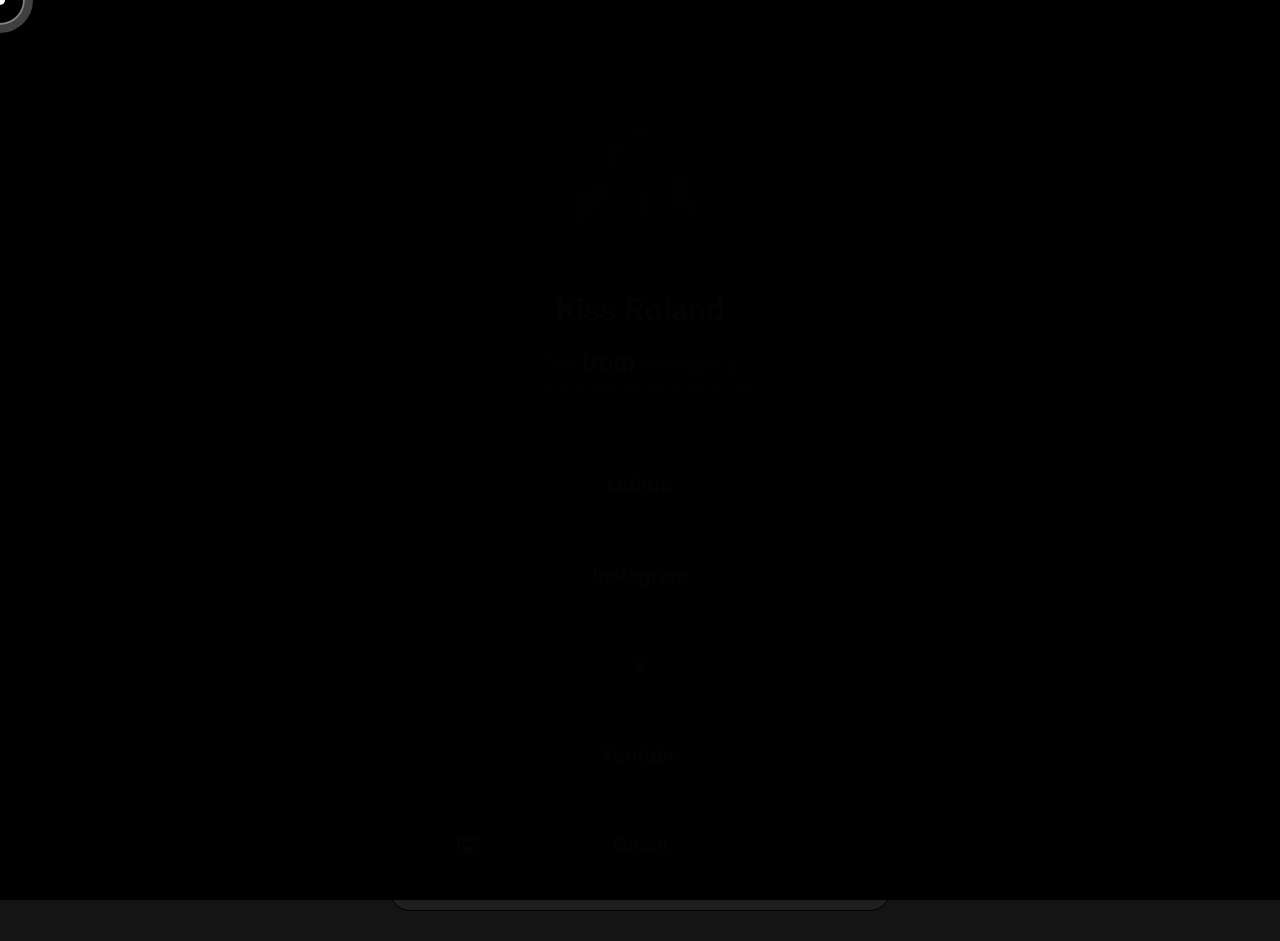
<file: links.html>
<!DOCTYPE html>
<html lang="en">
<head>
    <meta charset="UTF-8">
    <meta name="viewport" content="width=device-width, initial-scale=1.0">


    <link rel="shortcut icon" href="./images/favicon.png" type="image/x-icon">
    <link rel="stylesheet" href="links_style.css">
    <title>Links</title>  
</head>
<body onload="loaded()">
    <div id="fuggony"></div>


   
    <div class="container">
        <div class="header">
            <img src="./images/profilepic.png" class="cant_select">
            <h1 class="cant_select"><a href="./" target="_blank" rel="noopener noreferrer" class="underline_hover fonttitle cant_select">Kiss Roland</a></h1>
            <h2 class="cant_select"><span class="red">I'm</span> <span class="white">from</span> <span class="green">Hungary</span></h2>
            <p class="cant_select">"Frontend and backend developer"</p>
        </div>

        <hr>


        <div class="links">

            <a href="https://github.com/09Rolo" target="_blank" rel="noopener noreferrer" class="link">
                <img src="./images/github.png">
                <h3>Github</h3>
            </a>

            <a href="https://www.instagram.com/09rolo/" target="_blank" rel="noopener noreferrer" class="link">
                <img src="./images/instagram.png">
                <h3>Instagram</h3>
            </a>

            <a href="https://x.com/09Rolo1" target="_blank" rel="noopener noreferrer" class="link">
                <img src="./images/x.png">
                <h3>X</h3>
            </a>

            <a href="https://www.youtube.com/@mr.roland99" target="_blank" rel="noopener noreferrer" class="link">
                <img src="./images/youtube.png">
                <h3>Youtube</h3>
            </a>

            <a href="mailto:rolo.kiss.09@gmail.com" class="link">
                <img src="./images/gmail.png">
                <h3>Gmail</h3>
            </a>

        </div>
    </div>




    <script>
        function loaded() {
            kurzor()
        }


        //-------------------------------------------------------------------------------Kurzor
        function kurzor() {
            let body = document.querySelector("body")
            body.id = "body"
            body = document.getElementById("body")

        
        
            body.innerHTML += `
                <div class='cursor'></div>
                <div class='cursor-border cursor_pulse'></div>
            `
        


            const cursor = document.querySelector(".cursor")
            const cursor_border = document.querySelector(".cursor-border")
        
            document.addEventListener("mousemove", (merre) => {
                const posX = merre.clientX
                const posY = merre.clientY
            

                //cursor.setAttribute("style", "top: " + merre.clientY + "px" +    "; left: " + merre.clientX + "px;")
                cursor.style.left = posX + "px"
                cursor.style.top = posY + "px"
            
                cursor_border.style.left = posX + "px"
                cursor_border.style.top = posY + "px"
            
            
                cursor_border.animate({
                    left: posX + "px",
                    top: posY + "px"
                }, {duration: 500, fill: "forwards"})
            })
        
        
        
        
            document.addEventListener("click", (args) => {
                //console.log(args)
            
                if (args.target.localName == "img") {
                    //console.log("img")
                
                
                    //cursor_border.classList.add("clicked_img")
                
                
                    //setTimeout(() => {
                    //    cursor_border.classList.remove("clicked_img")
                    //}, 1000)
                    
                    
                    cursor_border.classList.add("clicked_cursor")
                    
                    setTimeout(() => {
                        cursor_border.classList.remove("clicked_cursor")
                    }, 400)
                
                } else {
                    cursor_border.classList.add("clicked_cursor")
                
                    setTimeout(() => {
                        cursor_border.classList.remove("clicked_cursor")
                    }, 400)
                }
            

            })
        
        
        
        
        
        
        
        
        
            setTimeout(() => {
                let buttons = document.getElementsByTagName("button")
            
                for(let i = 0; i < buttons.length; i++) {
                    buttons[i].addEventListener("mouseenter", () => {
                    
                        cursor.classList.remove("mouse_leave_buttons")
                        cursor.classList.add("mouse_enter_buttons")
                        cursor_border.style.border = "none"
                        cursor_border.style.width = "0px"
                        cursor_border.style.height = "0px"
                        cursor_border.classList.remove("cursor_pulse")
                    })
                

                
                    buttons[i].addEventListener("mouseleave", () => {
                    
                        cursor.classList.add("mouse_leave_buttons")
                        cursor.classList.remove("mouse_enter_buttons")
                        cursor_border.style.width = "50px"
                        cursor_border.style.height = "50px"
                        cursor_border.style.border = "2px solid rgba(255, 255, 255, 0.5)"
                        cursor_border.classList.add("cursor_pulse")
                    })
                }
            
            
            
            
                let ak = document.getElementsByTagName("a")
            
                for(let i = 0; i < ak.length; i++) {
                    ak[i].addEventListener("mouseenter", () => {
                    
                        cursor.classList.remove("mouse_leave_buttons")
                        cursor.classList.add("mouse_enter_buttons")
                        cursor_border.style.border = "none"
                        cursor_border.style.width = "0px"
                        cursor_border.style.height = "0px"
                        cursor_border.classList.remove("cursor_pulse")
                    })
                

                
                    ak[i].addEventListener("mouseleave", () => {
                    
                        cursor.classList.add("mouse_leave_buttons")
                        cursor.classList.remove("mouse_enter_buttons")
                        cursor_border.style.width = "50px"
                        cursor_border.style.height = "50px"
                        cursor_border.style.border = "2px solid rgba(255, 255, 255, 0.5)"
                        cursor_border.classList.add("cursor_pulse")
                    })
                }
            
            }, 2000);
        
        
        }
        //-------------------------------------------------------------------------------
    </script>
</body>
</html>
</file>
<file: links_style.css>
@import url('https://fonts.googleapis.com/css2?family=Roboto:ital,wght@0,100;0,300;0,400;0,500;0,700;0,900;1,100;1,300;1,400;1,500;1,700;1,900&display=swap');



:root {
    --color: rgb(200, 200, 200);

    --bg-color: rgb(20, 20, 20);
    --bg-color-2: rgb(30, 30, 30);
    --bg-color-3: rgb(50, 50, 50);
    --bg-color-4: rgb(60, 60, 60);

    --red-theme: rgb(100, 0, 0);
    --red-underline: rgb(250, 30, 30);


    --font-main: Arial, Helvetica, sans-serif;
    --font-titles: "Roboto", sans-serif;
    --font-fancy: cursive;
}



* {
    margin: 0px;
    padding: 0px;
    box-sizing: border-box;
}


html {
    scroll-behavior: smooth;
}


body {
    min-width: 100%;
    max-width: 100%;

    height: fit-content;


    background-color: var(--bg-color);

    font-family: var(--font-main);
    color: var(--color);

    overflow-x: hidden;
    overflow-y: auto;

    display: flex;
    flex-direction: column;
    justify-content: center;
    align-items: center;
    align-content: center;
    flex-wrap: nowrap;
}





::-webkit-scrollbar {
    width: 10px;
}
  

::-webkit-scrollbar-track {
    background: var(--bg-color);
}
  

::-webkit-scrollbar-thumb {
    background: var(--red-theme);
}
  
::-webkit-scrollbar-thumb:hover {
    background: var(--red-underline);
}




.cant_select {
    -webkit-user-select: none; /* Safari */
    -ms-user-select: none; /* IE 10 and IE 11 */
    user-select: none; /* Standard syntax */
}












.underline_hover {
    text-decoration: none;
    color: var(--color);
    font-weight: bold;

    display: inline-block;
    position: relative;
}

.underline_hover:hover {
    color: gray;
}

.underline_hover::before{
    content: "";
    position: absolute;
    left: 0;
    bottom: 0;
    width: 0;
    height: 2px;
    background-color: var(--red-underline);
    transition: width 0.3s ease-out;
}

.underline_hover:hover::before{
    width: 100%;
}



.fonttitle {
    font-family: var(--font-titles);
}




















#fuggony {
    height: 100%;
    z-index: 10;
    position: absolute;
    top: 0px;
    right: 0px;
}

#fuggony {
    width: 100%;
    background-color: rgba(0, 0, 0, 0.99);
    animation-fill-mode: forwards;
    animation-name: fuggony;
    animation-duration: 0.5s;
    animation-delay: 0.1s;
}

@keyframes fuggony {
    from {width: 100%;}
    to {width: 0px;}
}











#betolto {
    position: fixed;
    left: 0px;
    right: 0px;
    width: 100%;
    height: 100vh;

    display: flex;
    flex-direction: column;
    justify-content: center;
    align-items: center;

    z-index: 9;

    background: linear-gradient(-45deg, var(--red-theme), black, black);
    background-size: 200% 200%;

    animation: betoltoanim 15s ease infinite;
}


@keyframes betoltoanim {
    0% {
        background-position: 100% 100%
    }

    50% {
        background-position: 20% 20%
    }

    100% {
        background-position: 100% 100%
    }
}





#betolto #forgo h1 {
    font-size: 150px;
    color: var(--color);
    margin: 0px;
}

#betolto #forgo {
    animation-name: forgas;
    animation-duration: 2s;
    animation-fill-mode: forwards;
    animation-iteration-count: infinite;
}

@keyframes forgas {
    0% {
        transform: rotate(0deg);
    }
    50% {
        transform: rotate(360deg);
    }
    100% {
        transform: rotate(0deg);
    }
}




#betolto #betolto_szoveg {
    display: flex;
    flex-direction: row;
    width: 100%;
    height: fit-content;
    justify-content: center;
    align-items: center;

    color: var(--color);
}




/*kurzor*/
body {
    /*cursor: url("../imgs/cursor.png"), auto;*/
    cursor: none;
}

a:hover, button:hover {
    cursor: none;
}


.cursor {
    position: fixed;
    top: 0px;
    left: 0px;
    transform: translate(-50%, -50%);
    width: 10px;
    height: 10px;

    border: none;
    border-radius: 50%;
    background-color: white;

    z-index: 999;
    pointer-events: none;
}




.cursor-border {
    position: fixed;
    top: 0px;
    left: 0px;
    transform: translate(-50%, -50%);
    width: 50px;
    height: 50px;

    border: 2px solid rgba(255, 255, 255, 0.5);
    border-radius: 50%;
    background-color: none;

    z-index: 999;
    pointer-events: none;
}



.cursor_pulse::after {
    content: "";
    width: 50px;
    height: 50px;
    position: absolute;
    border: 8px solid gray;
    border-radius: 50%;
    opacity: 0.5;
    
    top: -10px !important;
    left: -10px !important;


    animation-name: cursorAnim1;
    animation-duration: 0.4s;
    animation-iteration-count: infinite;
    animation-direction: alternate;
}







.clicked_cursor {
    animation-name: clicked_cursor;
    animation-duration: 0.4s;
    animation-fill-mode: forwards;

    border: 1px solid red;
}




@keyframes clicked_cursor {
    0% {
        transform: translate(-50%, -50%) scale(1);
        border: 1px solid red;
    }
    50% {
        transform: translate(-50%, -50%) scale(2);
    }
    100% {
        transform: translate(-50%, -50%) scale(1);
        opacity: 0;
        border: 1px solid red;
    }
}




@keyframes cursorAnim1 {
    from {
        transform: scale(1);
    }
    to {
        transform: scale(0.5);
    }
}














.mouse_enter_buttons {
    animation-name: mouse_entered_buttons;
    animation-duration: 0.5s;
    animation-fill-mode: forwards;
}

.mouse_leave_buttons {
    animation-name: mouse_leaved_buttons;
    animation-duration: 0.5s;
    animation-fill-mode: forwards;
}





@keyframes mouse_entered_buttons {
    0% {
        transform: translate(-50%, -50%) scale(1);
    }
    50% {
        transform: translate(-50%, -50%) scale(6);
    }
    100% {
        transform: translate(-50%, -50%) scale(4);

        background-color: white;
        mix-blend-mode: exclusion;
    }
}



@keyframes mouse_leaved_buttons {
    0% {
        transform: translate(-50%, -50%) scale(4);

        background-color: white;
        mix-blend-mode: exclusion;
        opacity: 0.1;
    }
    50% {
        transform: translate(-50%, -50%) scale(2);
        opacity: 0.5;
    }
    100% {
        transform: translate(-50%, -50%) scale(1);
        opacity: 1;
    }
}





























.container {
    position: relative;
    width: 500px;
    height: fit-content;

    background-color: var(--bg-color-2);
    border: 1px solid black;
    border-radius: 20px;

    display: flex;
    flex-direction: column;
    align-items: center;

    overflow: hidden;
    margin-top: 100px;
    margin-bottom: 30px;
}

.container hr {
    width: 100%;
    height: 5px;
    background-color: var(--bg-color-3);
    color: var(--bg-color-3);
    border: 1px solid var(--bg-color-3);
}






.header {
    text-align: center;
    display: flex;
    flex-direction: column;
    justify-content: center;
    align-items: center;
    height: fit-content;

    padding: 20px;
}

.header img {
    width: 150px;
    height: 150px;
    border-radius: 50%;
}


.header h1 {
    text-align: center;
    margin: 20px;
}

.header a {
    color: var(--color);
}



.header h2 .red {
    color: rgb(206, 41, 57);
}
.header h2 .white {
    color: rgb(255, 255, 255);
}
.header h2 .green {
    color: rgb(71, 112, 80);
}


.header p {
    color: gray;
}





.links {
    width: 80%;
    display: flex;
    flex-direction: column;
    flex-wrap: wrap;
    align-items: center;
}

.link:first-child {
    margin-top: 40px;
}
.link:last-child {
    margin-bottom: 40px;
}









.link {
    margin-top: 20px;
    margin-bottom: 20px;

    width: 100%;
    height: 50px;

    border-radius: 40px;
    background-color: var(--bg-color-3);
    padding: 10px;
    text-decoration: none;

    display: flex;
    flex-direction: row;
    flex-wrap: nowrap;
    justify-content: flex-start;
    align-items: center;
}


.link:hover {
    background-color: var(--bg-color-4);
}
.link:hover > h3 {
    color: rgb(250, 250, 250);
    font-size: 23px;
    font-weight: bolder;
    transition: 0.3s;
}





.link img {
    position: absolute;
    width: 35px;
    height: 35px;
    border-radius: 30px;
}



.link h3 {
    font-size: 20px;
    text-decoration: none;
    color: rgb(200, 200, 200);
    margin-left: auto;
    margin-right: auto;
    transition: 0.3s;
}








@media screen and (max-width: 650px) {
    .container {
        width: 90%;
        margin-top: 30px;
    }

    .cursor {
        display: none;
    }
    
    .cursor-border {
        display: none;
    }
}
</file>
